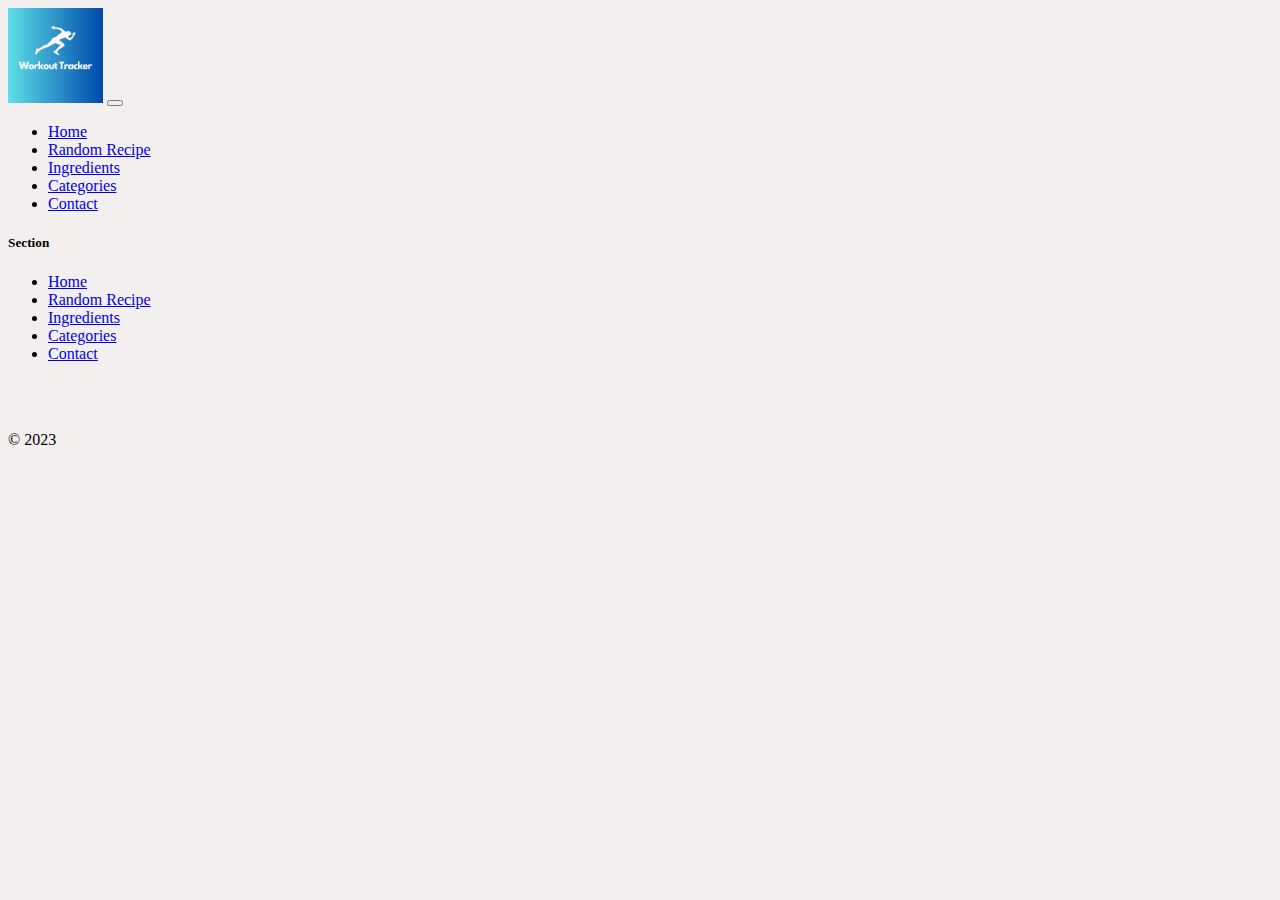
<file: views/index.html>
<!DOCTYPE html>
<html lang="en">

<head>
  <meta charset="UTF-8">
  <meta name="viewport" content="width=device-width, initial-scale=1.0">
  <title>Workout Tracker</title>
  <!-- BootStrap -->
  <link href="https://cdn.jsdelivr.net/npm/bootstrap@5.3.0-alpha2/dist/css/bootstrap.min.css" rel="stylesheet"
    integrity="sha384-aFq/bzH65dt+w6FI2ooMVUpc+21e0SRygnTpmBvdBgSdnuTN7QbdgL+OapgHtvPp" crossorigin="anonymous">
    <!-- CSS -->
  <link rel="stylesheet" type="text/css" href= "../public/styles.css"/>
</head>

<body>
  <!-- navbar -->
  <nav class="navbar navbar-expand-lg navbar-light bg-white border-2 border-bottom border-width">
    <div class="container-fluid">
      <a class="navbar-brand text-warning"><img src="/public/Workout Tracker.png" alt="logo" width="95" height="95"></a>
      <button class="navbar-toggler" type="button" data-bs-toggle="collapse" data-bs-target="#navbarSupportedContent"
        aria-controls="navbarSupportedContent" aria-expanded="false" aria-label="Toggle navigation">
        <span class="navbar-toggler-icon"></span>
      </button>
      <div class="collapse navbar-collapse" id="navbarSupportedContent">
        <ul class="navbar-nav me-auto mb-2 mb-lg-0">
          <li class="nav-item">
            <a class="nav-link active" aria-current="page" href="../views/index.html">Home</a>
          </li>
          <li class="nav-item">
            <a class="nav-link" href="../views/randomRecipe.html">Random Recipe</a>
          </li>
          <li class="nav-item">
            <a class="nav-link" href="../views/ingredients.html">Ingredients</a>
          </li>
          <li class="nav-item">
            <a class="nav-link" href="../views/categories.html">Categories</a>
          </li>
          <li class="nav-item">
            <a class="nav-link" href="../views/contact.html">Contact</a>
          </li>
        </ul>
      </div>
    </div>
  </nav>

  <!-- end navbar -->


  <!--Footer-->
  <div class="container">
    <footer class="row py-5 my-5 border-top">
      <div class="col-9">
        <h5>Section</h5>
        <ul class="nav flex-column">
          <li class="nav-item mb-2"><a href="../views/index.html" class="nav-link p-0 text-body-secondary">Home</a></li>
          <li class="nav-item mb-2"><a href="../views/randomRecipe.html" class="nav-link p-0 text-body-secondary">Random Recipe</a></li>
          <li class="nav-item mb-2"><a href="../views/ingredients.html" class="nav-link p-0 text-body-secondary">Ingredients</a></li>
          <li class="nav-item mb-2"><a href="../views/categories.html" class="nav-link p-0 text-body-secondary">Categories</a></li>
          <li class="nav-item mb-2"><a href="../views/contact.html" class="nav-link p-0 text-body-secondary">Contact</a></li>
        </ul>
      </div>


      <div class="col-3">
        <a href="/" class="link-body-emphasis text-decoration-none">
          <svg class="bi me-2" width="40" height="32">
            <use xlink:href="#bootstrap"></use>
          </svg>
        </a>
        <p class="text-body-secondary">© 2023</p>
      </div>



      
    </footer>
  </div>
<!--End Footer-->

  <!-- BootStrap -->
  <script src="https://cdn.jsdelivr.net/npm/bootstrap@5.3.0-alpha3/dist/js/bootstrap.bundle.min.js"
    integrity="sha384-ENjdO4Dr2bkBIFxQpeoTz1HIcje39Wm4jDKdf19U8gI4ddQ3GYNS7NTKfAdVQSZe"
    crossorigin="anonymous"></script>
</body>

</html>
</file>
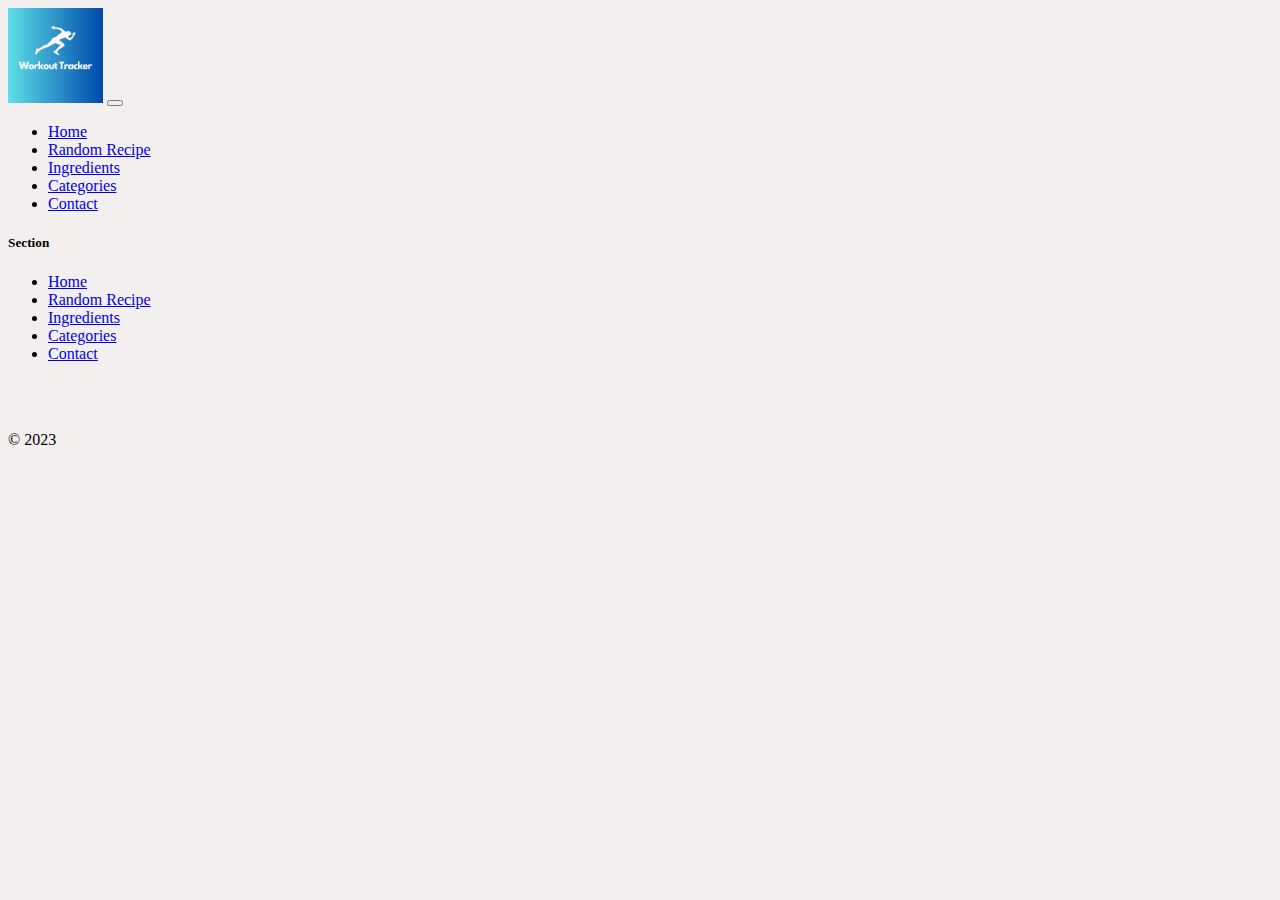
<file: views/categories.html>
<!DOCTYPE html>
<html lang="en">

<head>
  <meta charset="UTF-8">
  <meta name="viewport" content="width=device-width, initial-scale=1.0">
  <title>Random Recipes</title>
  <!-- BootStrap -->
  <link href="https://cdn.jsdelivr.net/npm/bootstrap@5.3.0-alpha2/dist/css/bootstrap.min.css" rel="stylesheet"
    integrity="sha384-aFq/bzH65dt+w6FI2ooMVUpc+21e0SRygnTpmBvdBgSdnuTN7QbdgL+OapgHtvPp" crossorigin="anonymous">
    <!-- CSS -->
  <link rel="stylesheet" type="text/css" href= "../public/styles.css"/>
</head>

<body>
  <!-- navbar -->
  <nav class="navbar navbar-expand-lg navbar-light bg-white border-2 border-bottom border-width">
    <div class="container-fluid">
      <a class="navbar-brand text-warning"><img src="/public/Workout Tracker.png" alt="logo" width="95" height="95"></a>
      <button class="navbar-toggler" type="button" data-bs-toggle="collapse" data-bs-target="#navbarSupportedContent"
        aria-controls="navbarSupportedContent" aria-expanded="false" aria-label="Toggle navigation">
        <span class="navbar-toggler-icon"></span>
      </button>
      <div class="collapse navbar-collapse" id="navbarSupportedContent">
        <ul class="navbar-nav me-auto mb-2 mb-lg-0">
          <li class="nav-item">
            <a class="nav-link" href="../views/index.html">Home</a>
          </li>
          <li class="nav-item">
            <a class="nav-link" href="../views/randomRecipe.html">Random Recipe</a>
          </li>
          <li class="nav-item">
            <a class="nav-link" href="../views/ingredients.html">Ingredients</a>
          </li>
          <li class="nav-item">
            <a class="nav-link active" aria-current="page" href="../views/categories.html">Categories</a>
          </li>
          <li class="nav-item">
            <a class="nav-link" href="../views/contact.html">Contact</a>
          </li>
        </ul>
      </div>
    </div>
  </nav>

  <!-- end navbar -->


  <!--Footer-->
  <div class="container">
    <footer class="row py-5 my-5 border-top">
      <div class="col-9">
        <h5>Section</h5>
        <ul class="nav flex-column">
          <li class="nav-item mb-2"><a href="../views/index.html" class="nav-link p-0 text-body-secondary">Home</a></li>
          <li class="nav-item mb-2"><a href="../views/randomRecipe.html" class="nav-link p-0 text-body-secondary">Random Recipe</a></li>
          <li class="nav-item mb-2"><a href="../views/ingredients.html" class="nav-link p-0 text-body-secondary">Ingredients</a></li>
          <li class="nav-item mb-2"><a href="../views/categories.html" class="nav-link p-0 text-body-secondary">Categories</a></li>
          <li class="nav-item mb-2"><a href="../views/contact.html" class="nav-link p-0 text-body-secondary">Contact</a></li>
        </ul>
      </div>


      <div class="col-3">
        <a href="/" class="link-body-emphasis text-decoration-none">
          <svg class="bi me-2" width="40" height="32">
            <use xlink:href="#bootstrap"></use>
          </svg>
        </a>
        <p class="text-body-secondary">© 2023</p>
      </div>



      
    </footer>
  </div>
<!--End Footer-->

  <!-- BootStrap -->
  <script src="https://cdn.jsdelivr.net/npm/bootstrap@5.3.0-alpha3/dist/js/bootstrap.bundle.min.js"
    integrity="sha384-ENjdO4Dr2bkBIFxQpeoTz1HIcje39Wm4jDKdf19U8gI4ddQ3GYNS7NTKfAdVQSZe"
    crossorigin="anonymous"></script>
</body>

</html>
</file>
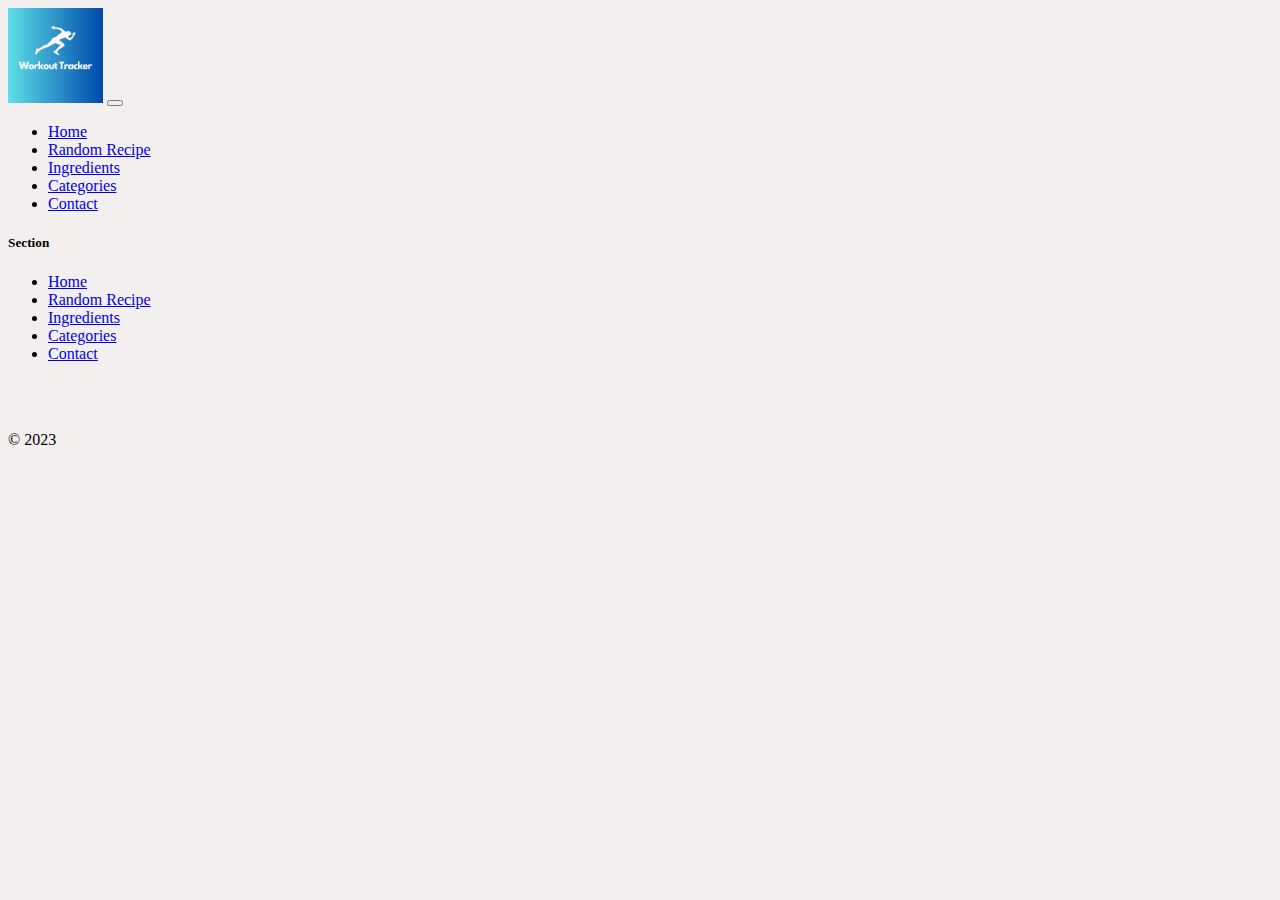
<file: views/contact.html>
<!DOCTYPE html>
<html lang="en">

<head>
  <meta charset="UTF-8">
  <meta name="viewport" content="width=device-width, initial-scale=1.0">
  <title>Workout Tracker</title>
  <!-- BootStrap -->
  <link href="https://cdn.jsdelivr.net/npm/bootstrap@5.3.0-alpha2/dist/css/bootstrap.min.css" rel="stylesheet"
    integrity="sha384-aFq/bzH65dt+w6FI2ooMVUpc+21e0SRygnTpmBvdBgSdnuTN7QbdgL+OapgHtvPp" crossorigin="anonymous">
    <!-- CSS -->
  <link rel="stylesheet" type="text/css" href= "../public/styles.css"/>
</head>

<body>
  <!-- navbar -->
  <nav class="navbar navbar-expand-lg navbar-light bg-white border-2 border-bottom border-width">
    <div class="container-fluid">
      <a class="navbar-brand text-warning"><img src="/public/Workout Tracker.png" alt="logo" width="95" height="95"></a>
      <button class="navbar-toggler" type="button" data-bs-toggle="collapse" data-bs-target="#navbarSupportedContent"
        aria-controls="navbarSupportedContent" aria-expanded="false" aria-label="Toggle navigation">
        <span class="navbar-toggler-icon"></span>
      </button>
      <div class="collapse navbar-collapse" id="navbarSupportedContent">
        <ul class="navbar-nav me-auto mb-2 mb-lg-0">
          <li class="nav-item">
            <a class="nav-link" href="../views/index.html">Home</a>
          </li>
          <li class="nav-item">
            <a class="nav-link" href="../views/randomRecipe.html">Random Recipe</a>
          </li>
          <li class="nav-item">
            <a class="nav-link" href="../views/ingredients.html">Ingredients</a>
          </li>
          <li class="nav-item">
            <a class="nav-link" href="../views/categories.html">Categories</a>
          </li>
          <li class="nav-item">
            <a class="nav-link active" aria-current="page"  href="../views/contact.html">Contact</a>
          </li>
        </ul>
      </div>
    </div>
  </nav>

  <!-- end navbar -->


  <!--Footer-->
  <div class="container">
    <footer class="row py-5 my-5 border-top">
      <div class="col-9">
        <h5>Section</h5>
        <ul class="nav flex-column">
          <li class="nav-item mb-2"><a href="../views/index.html" class="nav-link p-0 text-body-secondary">Home</a></li>
          <li class="nav-item mb-2"><a href="../views/randomRecipe.html" class="nav-link p-0 text-body-secondary">Random Recipe</a></li>
          <li class="nav-item mb-2"><a href="../views/ingredients.html" class="nav-link p-0 text-body-secondary">Ingredients</a></li>
          <li class="nav-item mb-2"><a href="../views/categories.html" class="nav-link p-0 text-body-secondary">Categories</a></li>
          <li class="nav-item mb-2"><a href="../views/contact.html" class="nav-link p-0 text-body-secondary">Contact</a></li>
        </ul>
      </div>


      <div class="col-3">
        <a href="/" class="link-body-emphasis text-decoration-none">
          <svg class="bi me-2" width="40" height="32">
            <use xlink:href="#bootstrap"></use>
          </svg>
        </a>
        <p class="text-body-secondary">© 2023</p>
      </div>



      
    </footer>
  </div>
<!--End Footer-->

  <!-- BootStrap -->
  <script src="https://cdn.jsdelivr.net/npm/bootstrap@5.3.0-alpha3/dist/js/bootstrap.bundle.min.js"
    integrity="sha384-ENjdO4Dr2bkBIFxQpeoTz1HIcje39Wm4jDKdf19U8gI4ddQ3GYNS7NTKfAdVQSZe"
    crossorigin="anonymous"></script>
</body>

</html>
</file>
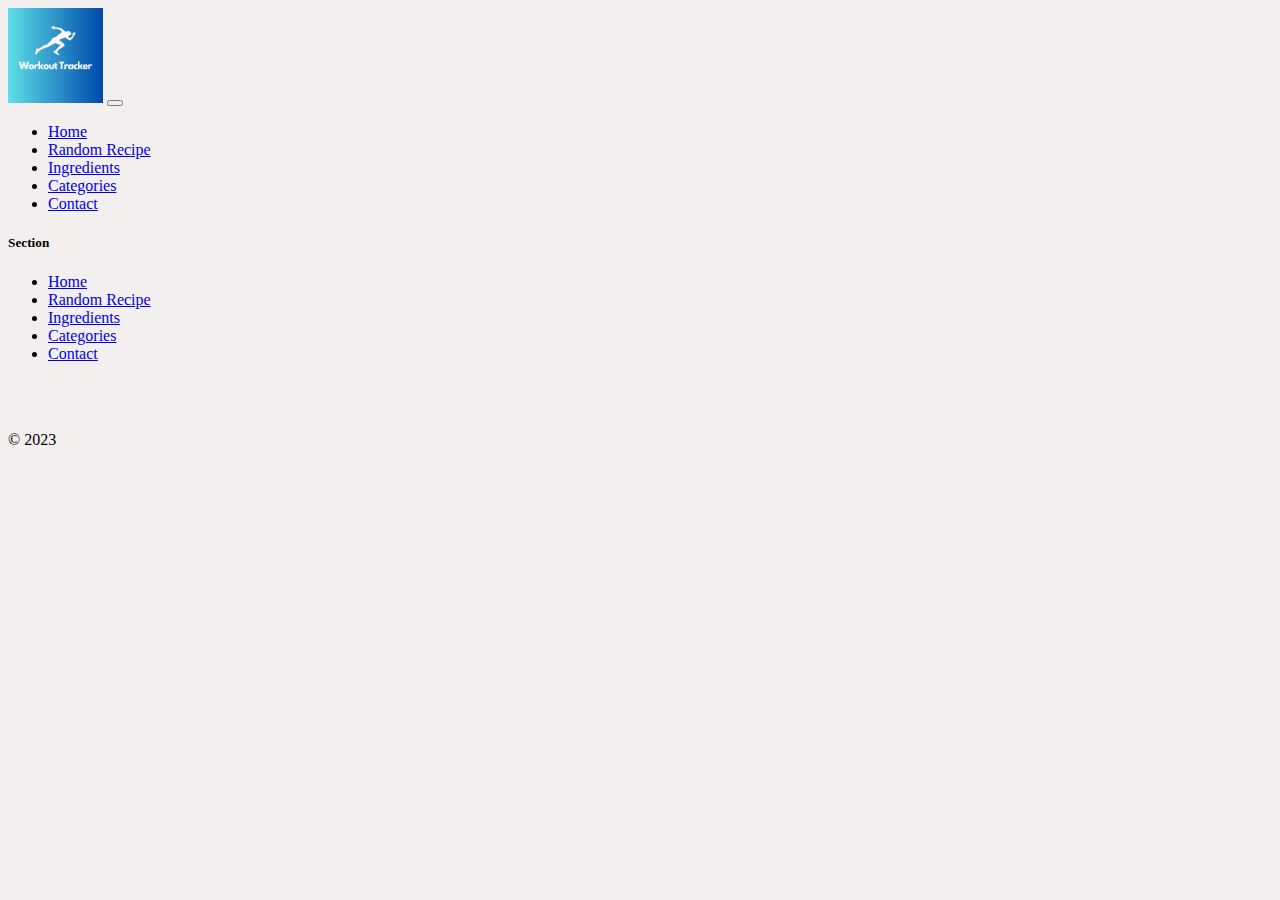
<file: views/ingredients.html>
<!DOCTYPE html>
<html lang="en">

<head>
  <meta charset="UTF-8">
  <meta name="viewport" content="width=device-width, initial-scale=1.0">
  <title>Workout Tracker</title>
  <!-- BootStrap -->
  <link href="https://cdn.jsdelivr.net/npm/bootstrap@5.3.0-alpha2/dist/css/bootstrap.min.css" rel="stylesheet"
    integrity="sha384-aFq/bzH65dt+w6FI2ooMVUpc+21e0SRygnTpmBvdBgSdnuTN7QbdgL+OapgHtvPp" crossorigin="anonymous">
    <!-- CSS -->
  <link rel="stylesheet" type="text/css" href= "../public/styles.css"/>
</head>

<body>
  <!-- navbar -->
  <nav class="navbar navbar-expand-lg navbar-light bg-white border-2 border-bottom border-width">
    <div class="container-fluid">
      <a class="navbar-brand text-warning"><img src="/public/Workout Tracker.png" alt="logo" width="95" height="95"></a>
      <button class="navbar-toggler" type="button" data-bs-toggle="collapse" data-bs-target="#navbarSupportedContent"
        aria-controls="navbarSupportedContent" aria-expanded="false" aria-label="Toggle navigation">
        <span class="navbar-toggler-icon"></span>
      </button>
      <div class="collapse navbar-collapse" id="navbarSupportedContent">
        <ul class="navbar-nav me-auto mb-2 mb-lg-0">
          <li class="nav-item">
            <a class="nav-link" href="../views/index.html">Home</a>
          </li>
          <li class="nav-item">
            <a class="nav-link" href="../views/randomRecipe.html">Random Recipe</a>
          </li>
          <li class="nav-item">
            <a class="nav-link active" aria-current="page" href="../views/ingredients.html">Ingredients</a>
          </li>
          <li class="nav-item">
            <a class="nav-link" href="../views/categories.html">Categories</a>
          </li>
          <li class="nav-item">
            <a class="nav-link" href="../views/contact.html">Contact</a>
          </li>
        </ul>
      </div>
    </div>
  </nav>

  <!-- end navbar -->


  <!--Footer-->
  <div class="container">
    <footer class="row py-5 my-5 border-top">
      <div class="col-9">
        <h5>Section</h5>
        <ul class="nav flex-column">
          <li class="nav-item mb-2"><a href="../views/index.html" class="nav-link p-0 text-body-secondary">Home</a></li>
          <li class="nav-item mb-2"><a href="../views/randomRecipe.html" class="nav-link p-0 text-body-secondary">Random Recipe</a></li>
          <li class="nav-item mb-2"><a href="../views/ingredients.html" class="nav-link p-0 text-body-secondary">Ingredients</a></li>
          <li class="nav-item mb-2"><a href="../views/categories.html" class="nav-link p-0 text-body-secondary">Categories</a></li>
          <li class="nav-item mb-2"><a href="../views/contact.html" class="nav-link p-0 text-body-secondary">Contact</a></li>
        </ul>
      </div>


      <div class="col-3">
        <a href="/" class="link-body-emphasis text-decoration-none">
          <svg class="bi me-2" width="40" height="32">
            <use xlink:href="#bootstrap"></use>
          </svg>
        </a>
        <p class="text-body-secondary">© 2023</p>
      </div>



      
    </footer>
  </div>
<!--End Footer-->

  <!-- BootStrap -->
  <script src="https://cdn.jsdelivr.net/npm/bootstrap@5.3.0-alpha3/dist/js/bootstrap.bundle.min.js"
    integrity="sha384-ENjdO4Dr2bkBIFxQpeoTz1HIcje39Wm4jDKdf19U8gI4ddQ3GYNS7NTKfAdVQSZe"
    crossorigin="anonymous"></script>
</body>

</html>
</file>
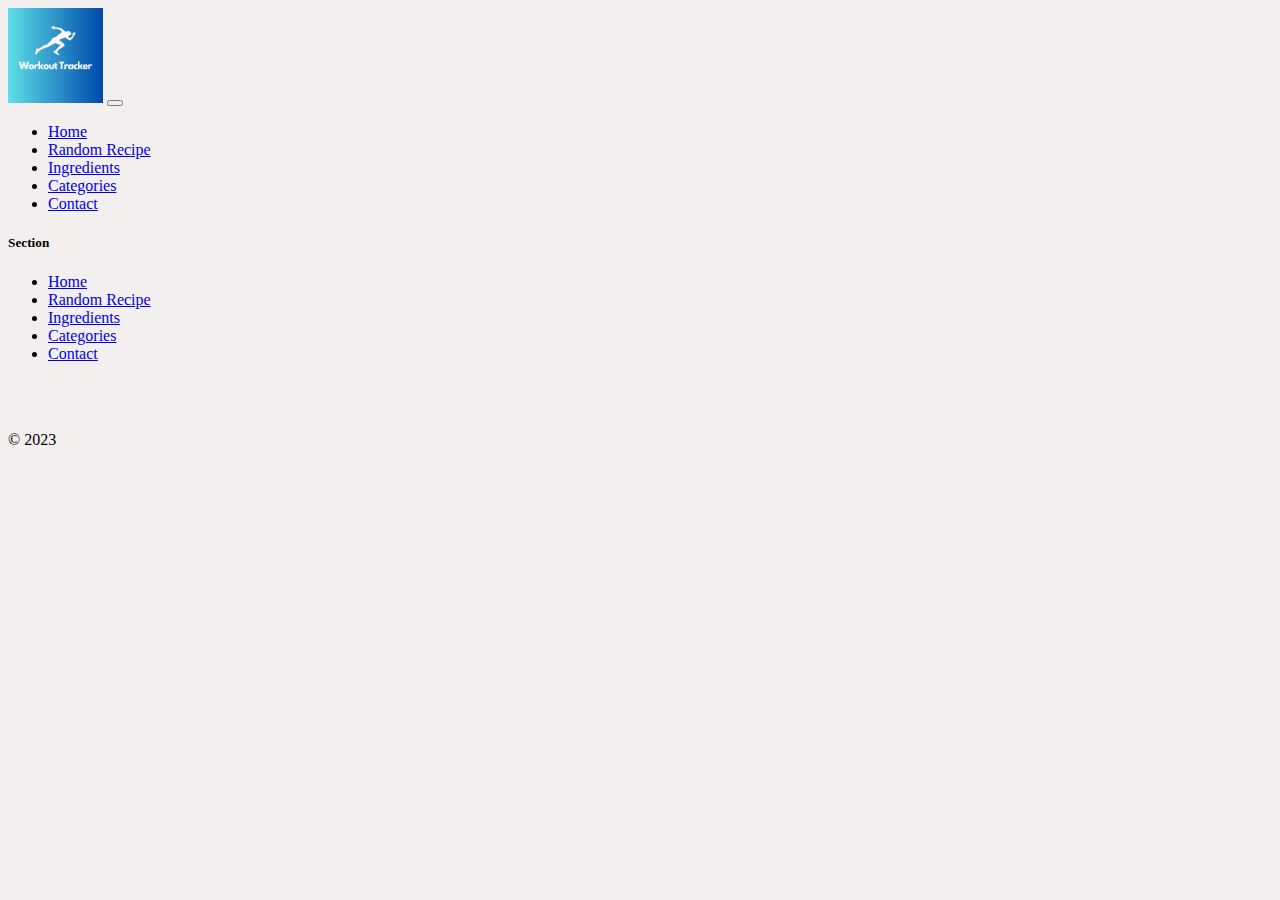
<file: views/randomRecipe.html>
<!DOCTYPE html>
<html lang="en">

<head>
  <meta charset="UTF-8">
  <meta name="viewport" content="width=device-width, initial-scale=1.0">
  <title>Workout Tracker</title>
  <!-- BootStrap -->
  <link href="https://cdn.jsdelivr.net/npm/bootstrap@5.3.0-alpha2/dist/css/bootstrap.min.css" rel="stylesheet"
    integrity="sha384-aFq/bzH65dt+w6FI2ooMVUpc+21e0SRygnTpmBvdBgSdnuTN7QbdgL+OapgHtvPp" crossorigin="anonymous">
    <!-- CSS -->
  <link rel="stylesheet" type="text/css" href= "../public/styles.css"/>
</head>

<body>
  <!-- navbar -->
  <nav class="navbar navbar-expand-lg navbar-light bg-white border-2 border-bottom border-width">
    <div class="container-fluid">
      <a class="navbar-brand text-warning"><img src="/public/Workout Tracker.png" alt="logo" width="95" height="95"></a>
      <button class="navbar-toggler" type="button" data-bs-toggle="collapse" data-bs-target="#navbarSupportedContent"
        aria-controls="navbarSupportedContent" aria-expanded="false" aria-label="Toggle navigation">
        <span class="navbar-toggler-icon"></span>
      </button>
      <div class="collapse navbar-collapse" id="navbarSupportedContent">
        <ul class="navbar-nav me-auto mb-2 mb-lg-0">
          <li class="nav-item">
            <a class="nav-link" href="../views/index.html">Home</a>
          </li>
          <li class="nav-item">
            <a class="nav-link active" aria-current="page" href="../views/randomRecipe.html">Random Recipe</a>
          </li>
          <li class="nav-item">
            <a class="nav-link" href="../views/ingredients.html">Ingredients</a>
          </li>
          <li class="nav-item">
            <a class="nav-link" href="../views/categories.html">Categories</a>
          </li>
          <li class="nav-item">
            <a class="nav-link" href="../views/contact.html">Contact</a>
          </li>
        </ul>
      </div>
    </div>
  </nav>

  <!-- end navbar -->


  <!--Footer-->
  <div class="container">
    <footer class="row py-5 my-5 border-top">
      <div class="col-9">
        <h5>Section</h5>
        <ul class="nav flex-column">
          <li class="nav-item mb-2"><a href="../views/index.html" class="nav-link p-0 text-body-secondary">Home</a></li>
          <li class="nav-item mb-2"><a href="../views/randomRecipe.html" class="nav-link p-0 text-body-secondary">Random Recipe</a></li>
          <li class="nav-item mb-2"><a href="../views/ingredients.html" class="nav-link p-0 text-body-secondary">Ingredients</a></li>
          <li class="nav-item mb-2"><a href="../views/categories.html" class="nav-link p-0 text-body-secondary">Categories</a></li>
          <li class="nav-item mb-2"><a href="../views/contact.html" class="nav-link p-0 text-body-secondary">Contact</a></li>
        </ul>
      </div>


      <div class="col-3">
        <a href="/" class="link-body-emphasis text-decoration-none">
          <svg class="bi me-2" width="40" height="32">
            <use xlink:href="#bootstrap"></use>
          </svg>
        </a>
        <p class="text-body-secondary">© 2023</p>
      </div>



      
    </footer>
  </div>
<!--End Footer-->

  <!-- BootStrap -->
  <script src="https://cdn.jsdelivr.net/npm/bootstrap@5.3.0-alpha3/dist/js/bootstrap.bundle.min.js"
    integrity="sha384-ENjdO4Dr2bkBIFxQpeoTz1HIcje39Wm4jDKdf19U8gI4ddQ3GYNS7NTKfAdVQSZe"
    crossorigin="anonymous"></script>
</body>

</html>
</file>
<file: public/styles.css>
body{
  background-color: rgb(243, 239, 239);
}
</file>
